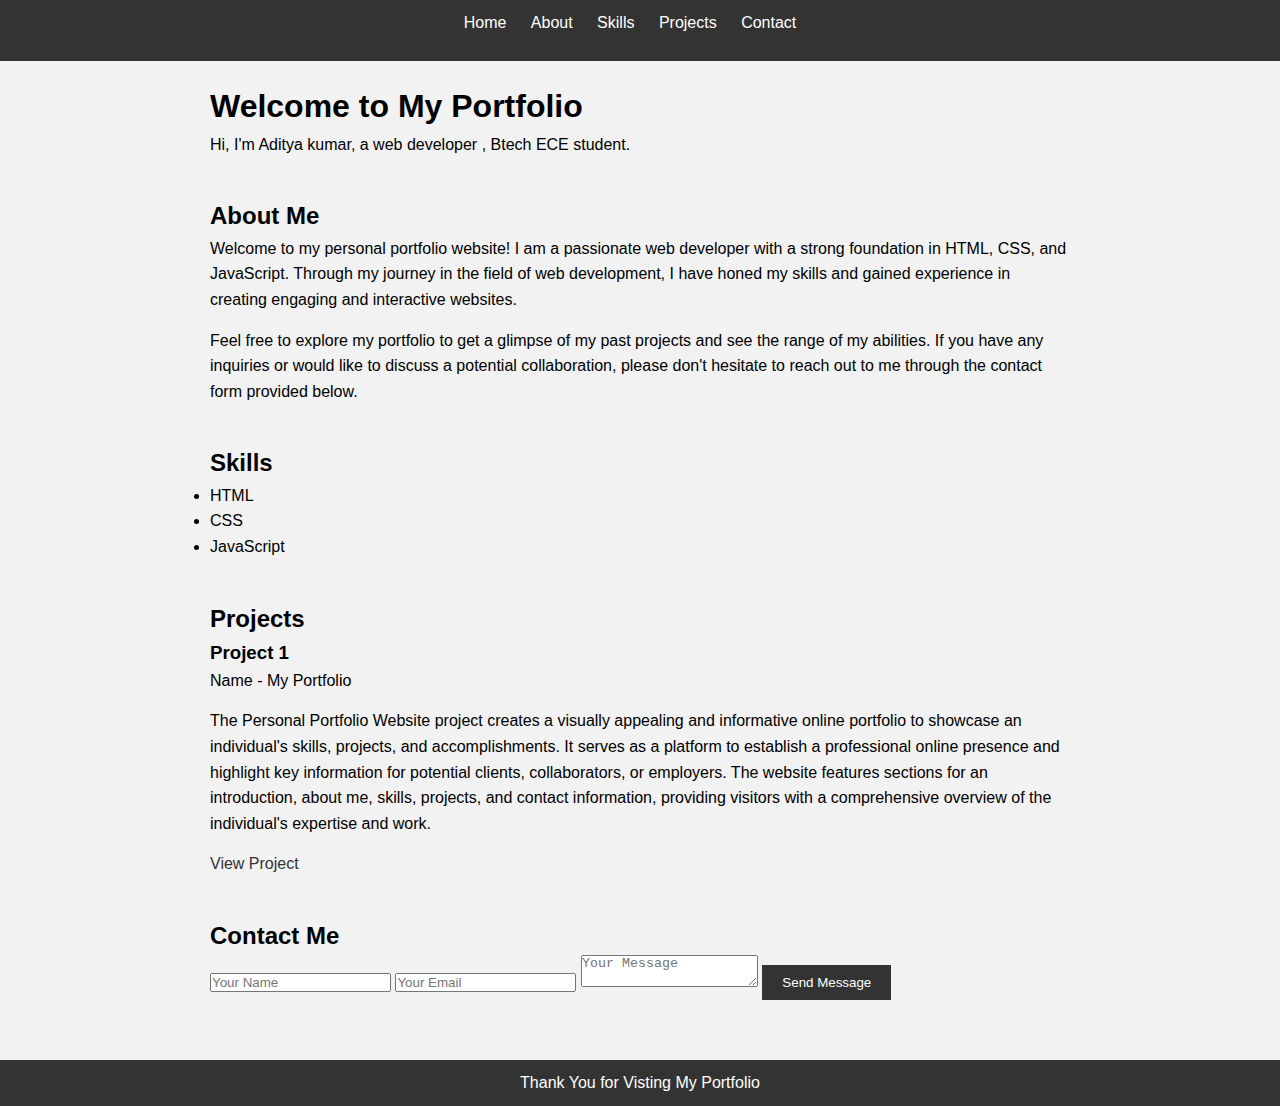
<file: myPortfolio/index.html>
<!DOCTYPE html>
<html lang="en">
<head>
  <meta charset="UTF-8">
  <meta name="viewport" content="width=device-width, initial-scale=1.0">
  <title>My Portfolio</title>
  <link rel="stylesheet" href="style.css">
</head>
<body>
  <header>
    <nav>
      <ul>
        <li><a href="#home">Home</a></li>
        <li><a href="#about">About</a></li>
        <li><a href="#skills">Skills</a></li>
        <li><a href="#projects">Projects</a></li>
        <li><a href="#contact">Contact</a></li>
      </ul>
    </nav>
  </header>

  <main>
    <section id="home">
      <h1>Welcome to My Portfolio</h1>
      <p>Hi, I'm Aditya kumar, a web developer , Btech ECE student.</p>
    </section>

    <section id="about">
      <h2>About Me</h2>
      <p>Welcome to my personal portfolio website! I am a passionate web developer with a strong foundation in HTML, CSS, and JavaScript. Through my journey in the field of web development, I have honed my skills and gained experience in creating engaging and interactive websites.</p>
  <p>Feel free to explore my portfolio to get a glimpse of my past projects and see the range of my abilities. If you have any inquiries or would like to discuss a potential collaboration, please don't hesitate to reach out to me through the contact form provided below.</p>
    </section>

    <section id="skills">
      <h2>Skills</h2>
      <ul>
        <li>HTML</li>
        <li>CSS</li>
        <li>JavaScript</li>
      </ul>
    </section>

    <section id="projects">
      <h2>Projects</h2>
      <div class="project">
        <h3>Project 1</h3>
        <p>Name - My Portfolio</p>
        <p>The Personal Portfolio Website project creates a visually appealing and informative online portfolio to showcase an individual's skills, projects, and accomplishments. It serves as a platform to establish a professional online presence and highlight key information for potential clients, collaborators, or employers. The website features sections for an introduction, about me, skills, projects, and contact information, providing visitors with a comprehensive overview of the individual's expertise and work.</p>
        <a href="#">View Project</a>
      </div>
    </section>

    <section id="contact">
      <h2>Contact Me</h2>
      <form>
        <input type="text" placeholder="Your Name">
        <input type="email" placeholder="Your Email">
        <textarea placeholder="Your Message"></textarea>
        <button type="submit">Send Message</button>
      </form>
    </section>
  </main>

  <footer>
    <p> Thank You for Visting My Portfolio</p>
  </footer>
</body>
</html>
</file>
<file: myPortfolio/style.css>
/* styles.css */

/* Reset default browser styles */
* {
    margin: 0;
    padding: 0;
    box-sizing: border-box;
  }
  
  /* Body */
  body {
    font-family: Arial, sans-serif;
    line-height: 1.6;
    background-color: #f2f2f2;
  }
  
  /* Header */
  header {
    background-color: #333;
    color: #fff;
    padding: 10px;
  }
  
  nav {
    display: flex;
    justify-content: center;
  }
  
  nav ul {
    list-style: none;
  }
  
  nav ul li {
    display: inline-block;
    margin-right: 20px; /* Increased spacing */
  }
  
  nav ul li a {
    color: #fff;
    text-decoration: none;
  }
  
  /* Main Content */
  main {
    max-width: 900px;
    margin: 0 auto;
    padding: 20px;
  }
  
  section {
    margin-bottom: 40px;
  }
  
 
  
  
  p {
    margin-bottom: 15px;
  }
  
  ul {
    margin-bottom: 15px;
  }
  
  a {
    color: #333;
    text-decoration: none;
  }
  
  button {
    padding: 10px 20px;
    background-color: #333;
    color: #fff;
    border: none;
    cursor: pointer;
  }
  
  button:hover {
    background-color: #555;
  }
  
  /* Footer */
  footer {
    background-color: #333;
    color: #fff;
    padding: 10px;
    text-align: center;
  }
  
  footer p {
    margin: 0;
  }
</file>
